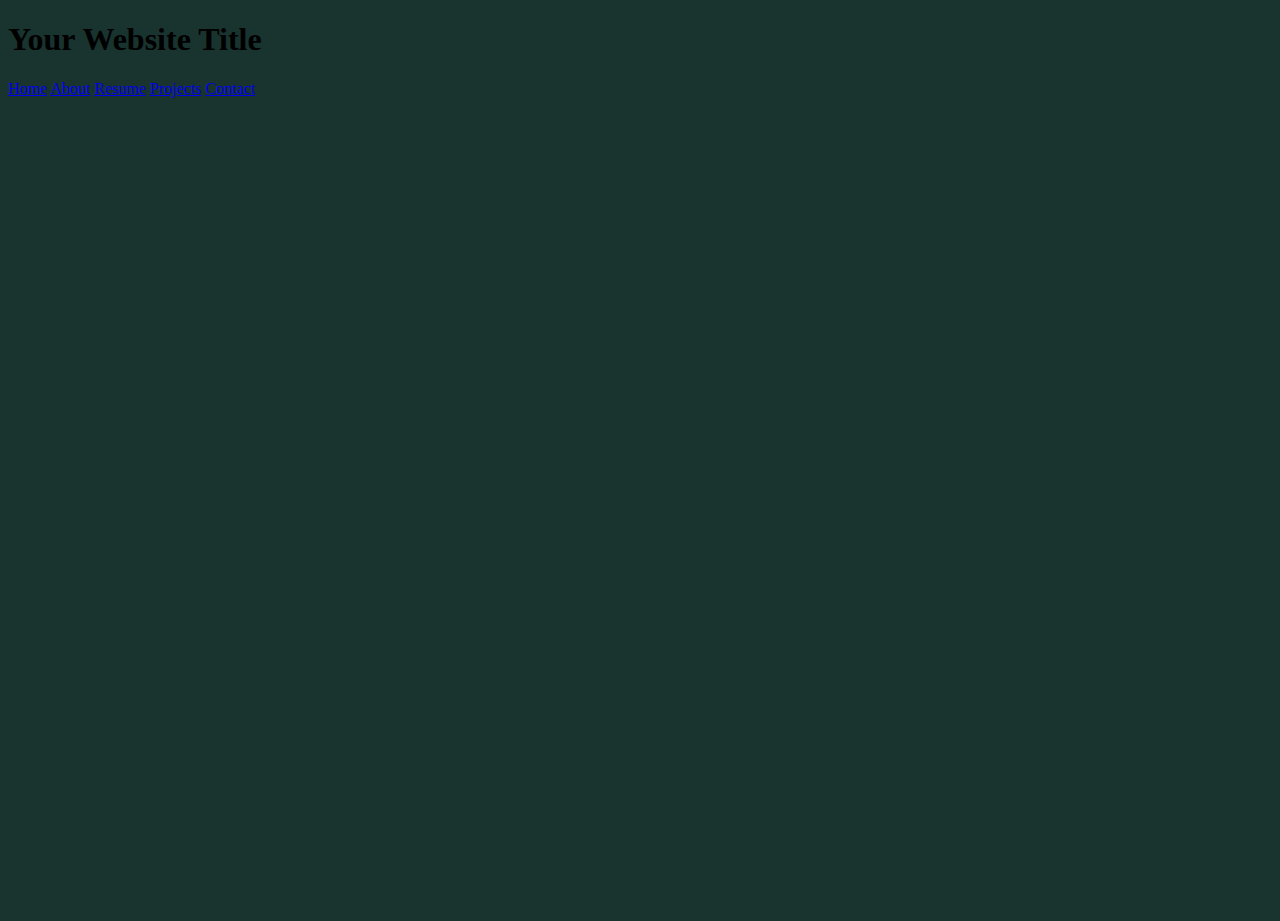
<file: about me.html>
<!DOCTYPE html>
<html>
<head>
    <meta charset="UTF-8">
    <meta name="viewport" content="width=device-width, initial-scale=1.0">
    <title>Your Webpage</title>
    <link rel="stylesheet" href="style.css">
</head>
<body>

<div class="top-bar">
    <div class="title">
        <h1>Your Website Title</h1>
    </div>
    <div class="nav-links">
        <a href="#">Home</a>
        <a href="#">About</a>
        <a href="#">Resume</a>
        <a href="#">Projects</a>
        <a href="#">Contact</a>
    </div>
</div>

</body>
</html>
</file>
<file: style.css>
body, html 
{
    height: 100%;
    background-color: #19332F;
}

nav
{
    display: flex;
}

nav ul
{
    display: flex;
    padding: 10px;
    margin: 0 0 0 0;
    justify-content: center;
    gap: 50px;    
}

nav ul li
{
    display: inline;
}

nav ul li a
{
    color: white;
    text-decoration: none;
    font-weight: bold;
}

nav ul li a:hover
{
    background-color: white;
    color: cadetblue;
    transform: scale(1.1);
}

.menu
{
    flex: 1;
}

header {
    border-radius: 0 0 5px 25px;
    margin: auto;
    overflow: hidden;
    background-color: #464646;
    position: relative;
    width: 100%;
    text-align: center;
    font-family: 'Courier New', monospace;
    outline: solid;
    padding: 0 0 0 0;
}

header h1
{
    color: aliceblue;
    font-size: 40px;
    font-style: normal;
    font-weight: bold;
    font-family: "Courier New", monospace;
    text-align: center;
    margin: 10px;
}

header h2
{
    color: aliceblue;
    font-style: normal;
    font-weight: bold;
    font-family: "Courier New", monospace;
    text-align: center;
    margin: 10px;
}

header span a {
    color: white;
    padding: 14px 16px;
    text-decoration: none;
    font-size: 17px;
}

header span a:hover {
    background: #ddd;
    color: black;
}

header span a.active {
    background-color: #04AA6D;
    color: darkgrey;
}

.About_me {
    border-radius: 5px 25px 5px 25px;
    text-align: center;
    margin: auto;
    position: relative;
    top: 10px;
    padding: 20px;
    width: 50%;
    background: #464646;
    font-family: 'Courier New', monospace;
    outline: solid;  
    margin-bottom: 50px;
}

.About_me ul li{
    text-align: left;
    color: aliceblue;
}
.About_me a {
    text-align: left;
    font-weight: bold;
    font-size: 16px;
    color: aliceblue;
}

.About_me h1 {
    text-align: center;
    font-weight: bold;
    font-size: 30px;
    color: aliceblue;
}

.About_me p {
    color: aliceblue;
    text-align: justify;
    font-size: 16px;
}
</file>
